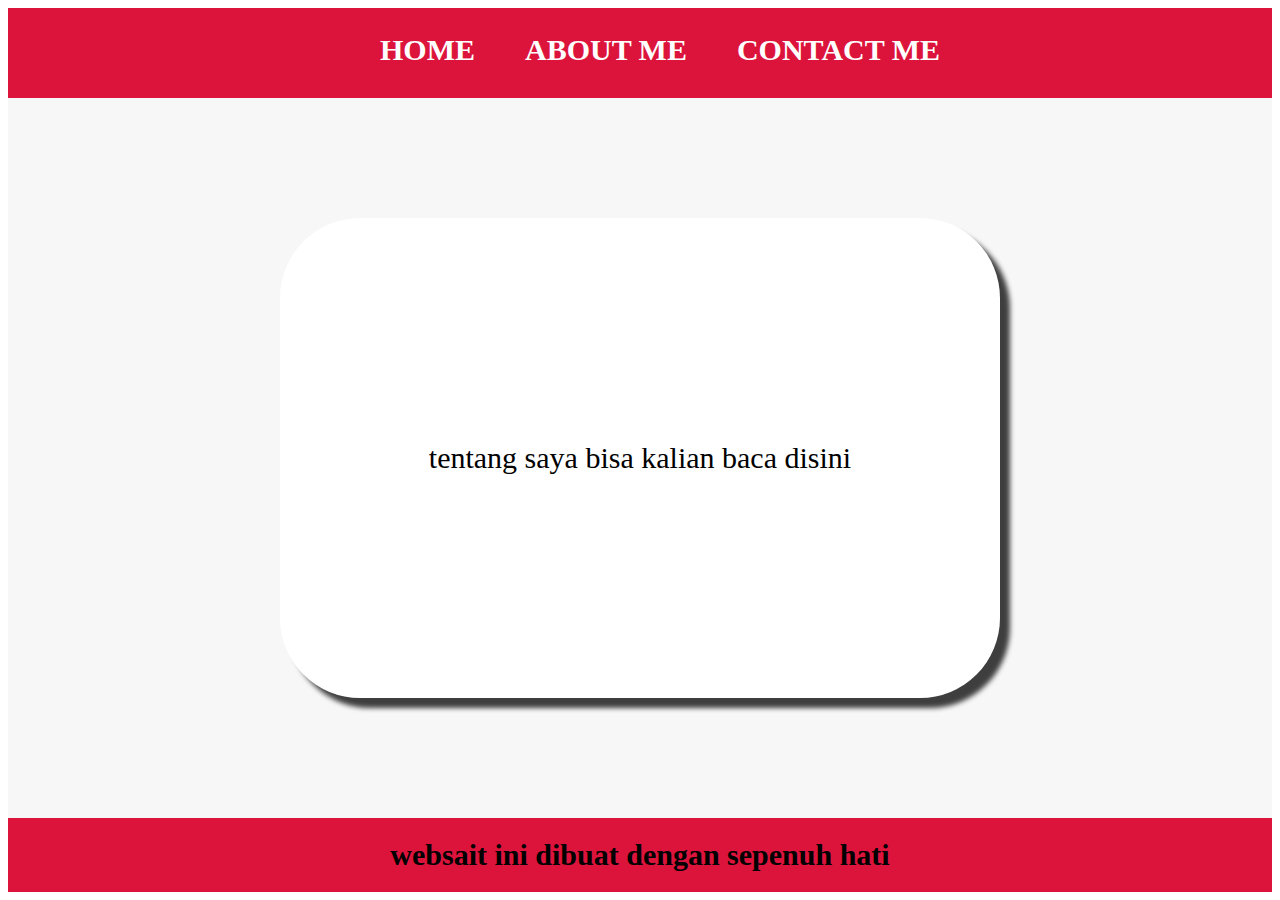
<file: about.html>
<html>
    <head>
        <title> ABOUT ME</title>
        </head>
        <link rel="stylesheet" href="style.css"/>
        <body>
            <div class="container">
            <div class="container-tata">
                <ul class="ul-tata">
                    <li class="li-tata"><a href="index1.html" class="a-tata"> HOME </a></li>
                    <li class="li-tata"> <a href="about.html" class="a-tata"> ABOUT ME </a></li>
                    <li class="li-tata"> <a href="contact.html" class="a-tata"> CONTACT ME </a></li>
                    </ul>
                    </div>

                    <div class="container-catur">
                        <a href="https://instagram.com/augusta_catur"  class="a-catur">
                
                    <p> tentang saya bisa kalian baca disini </p></a>
                    </div>
            <div class="container-hasmoro">
                
                <h1 class="h1-hasmoro"> websait ini dibuat dengan sepenuh hati

                </div>
        </body>
</html>
</file>
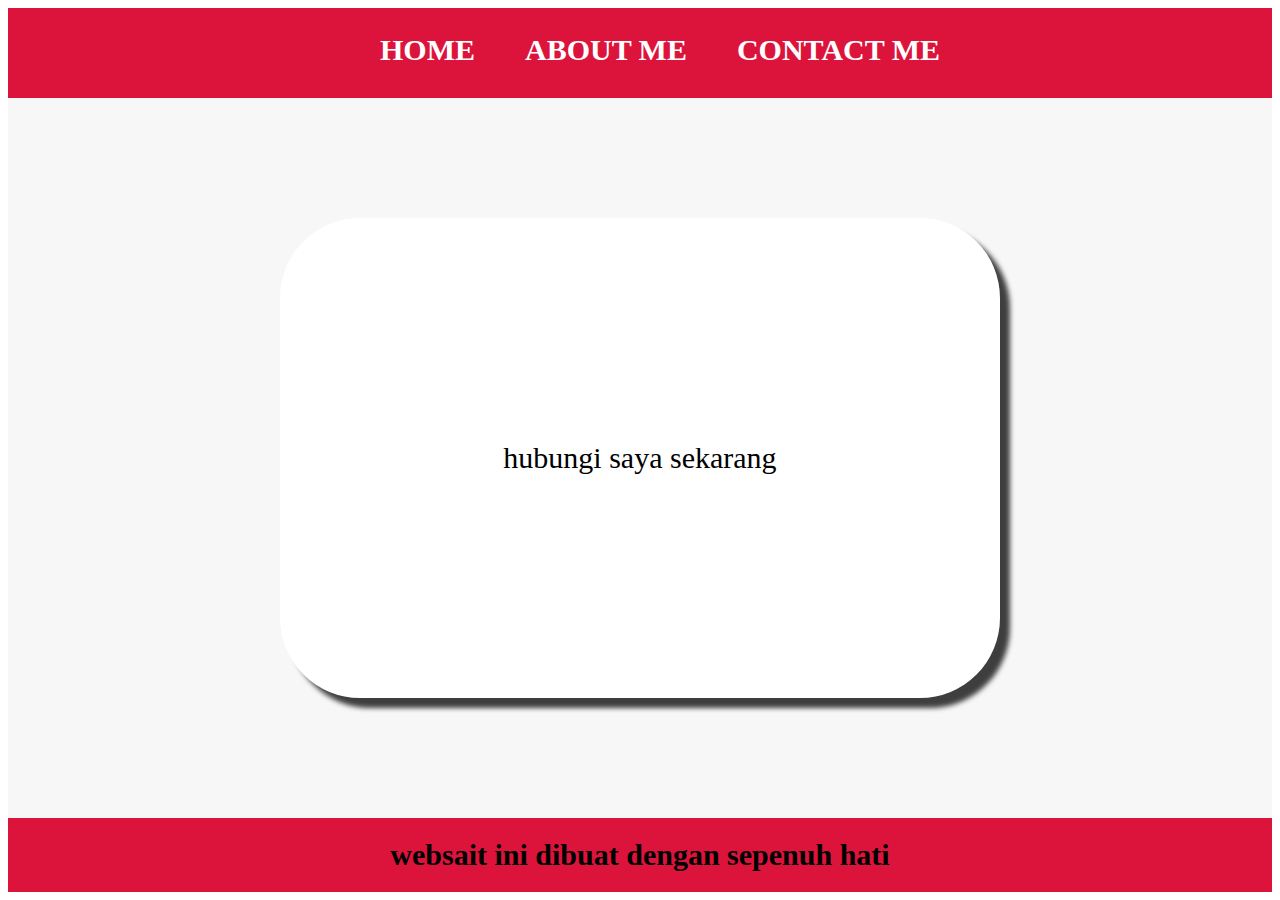
<file: contact.html>
<html>
    <head>
        <title> CONTACT ME </title>
        </head>
        <link rel="stylesheet" href="style.css"/>
        <body>
            <div class="container">
            <div class="container-tata">
                <ul class="ul-tata">
                    <li class="li-tata"><a href="index1.html" class="a-tata"> HOME </a></li>
                    <li class="li-tata"> <a href="about.html" class="a-tata"> ABOUT ME </a></li>
                    <li class="li-tata"> <a href="contact.html" class="a-tata"> CONTACT ME </a></li>
                    </ul>
                    </div>

                    <div class="container-catur">
                        <a href="https://istagram.com/augusta_catur"  class="a-catur">
                
                    <p> hubungi saya sekarang </p></a>
                    </div>
            <div class="container-hasmoro">
                
                <h1 class="h1-hasmoro"> websait ini dibuat dengan sepenuh hati

                </div>
        </body>
</html>
</file>
<file: style.css>
html{
    margin: 0;
    padding: 0;
} 
.container{

}
.container-tata{
    background-color:crimson;
    width: 100%;
    height: 10vh;
}

.ul-tata{
    display: flex;
    height: 70px;
    justify-content: center;
    
}
.li-tata{
    list-style-type: none;
    padding: 20px;
    
    margin: 5px;
    color: white;
    font-size: 30px;
} 
.li-tata:hover{
    background-color: black;
    transition: .5s ease-in-out;
    transition-delay:  .3s;
    border-radius: 8px;
}
.a-tata{
    color: white;
    text-decoration: none;
    font-weight: 800;
}
.container-catur{
    background-color: #f7f7f7;
    display: flex;
    justify-content: center;
    align-items: center;
    height: 80vh;
}
.a-catur{
    background-color: white;
    color: black;
    text-decoration: none;
    font-size: 30px;
    width: 720px;
    height:480px;
    display: flex;
    flex-direction: column;
    justify-content: center;
    align-items: center;
    border-radius: 80px;
    box-shadow: 10px 10px 5px 0px rgba(0,0,0,0.75);
-webkit-box-shadow: 10px 10px 5px 0px rgba(0,0,0,0.75);
-moz-box-shadow: 10px 10px 5px 0px rgba(0,0,0,0.75);
}
.img-catur{
        width: 30%;
        height: 30%;
    }
.container-hasmoro{
    background-color: crimson;
    display: flex;
    justify-content: center;
        align-items: center;
        
}
.h1-hasmoro{
font-size: 30px;
}
</file>
